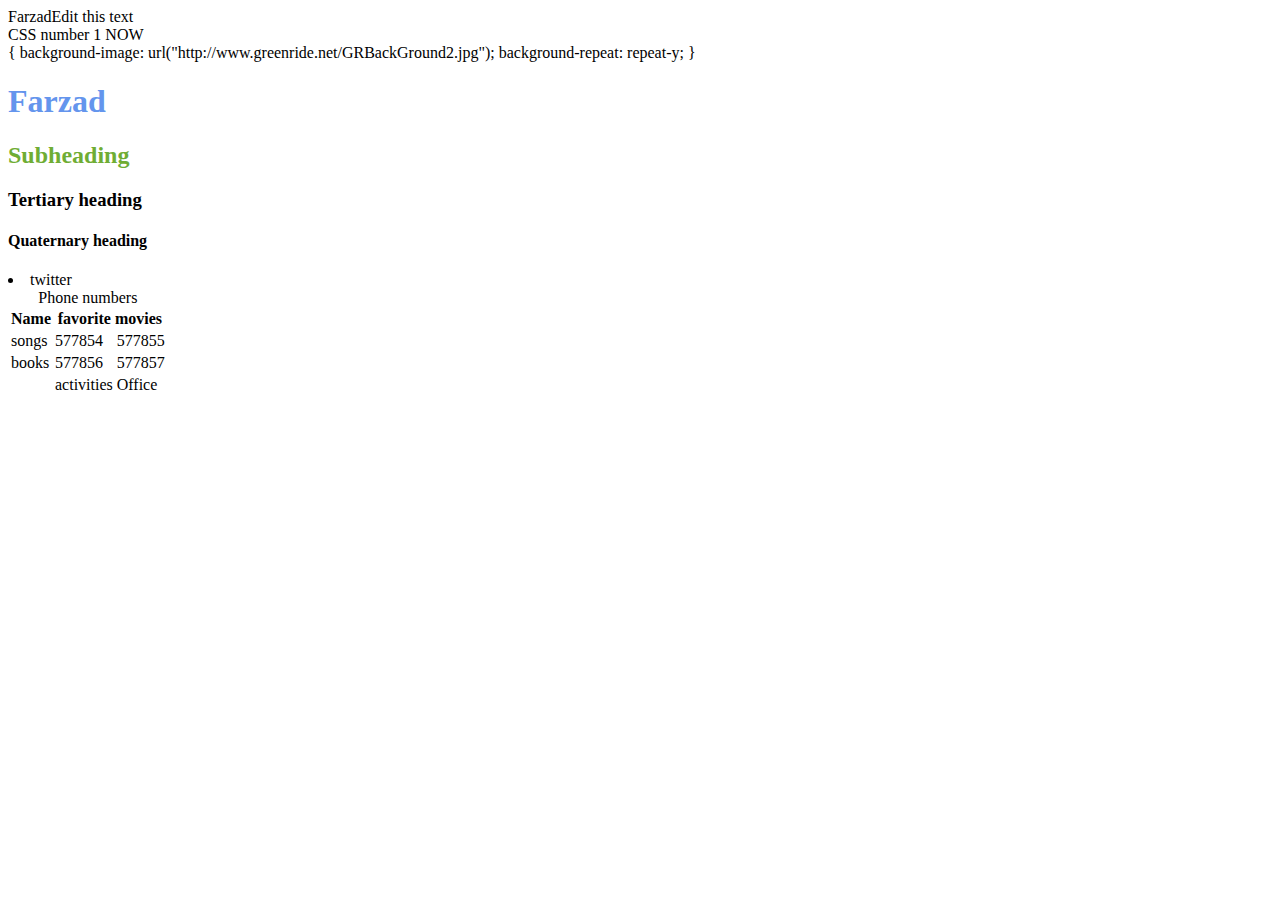
<file: aboutme.html>
<html lang="en">
<head>
    <meta charset="UTF-8">
    <meta name="viewport" content="width=device-width, initial-scale=1.0">
    <meta http-equiv="X-UA-Compatible" content="ie=edge">
    <title>About Me</title>
    <style type = "text/css" h1{}>
    
    </style>
<div id="demo">FarzadEdit this text</div>

</head>




<body>
    <div id="demo1">CSS number 1 NOW</div>
    {
        background-image: url("http://www.greenride.net/GRBackGround2.jpg");
        background-repeat: repeat-y;
      }
    <h1 style = "color:cornflowerblue">Farzad</h1>
    <h2 style = "color: rgb(111, 173, 52)">Subheading</h2>
    <h3>Tertiary heading</h3>
    <h4>Quaternary heading</h4>

        <li>twitter</li>
        </ul>
    <table><caption>Phone numbers</caption>
        <thead>
        <tr>
        <th>Name</th>
        <th colspan="2">favorite movies</th>
        </tr>
        </thead>
        <tbody>
        <tr>
        <td>songs</td>
        <td>577854</td>
        <td>577855</td>
        </tr>
        <tr>
        <td>books</td>
        <td>577856</td>
        <td>577857</td>
        </tr>
        </tbody>
        <tfoot>
        <tr>
        <td>&nbsp;</td>
        <td>activities</td>
        <td>Office</td>
        </tr>
        </tfoot>
        </table>
</body>
</html>
</file>
